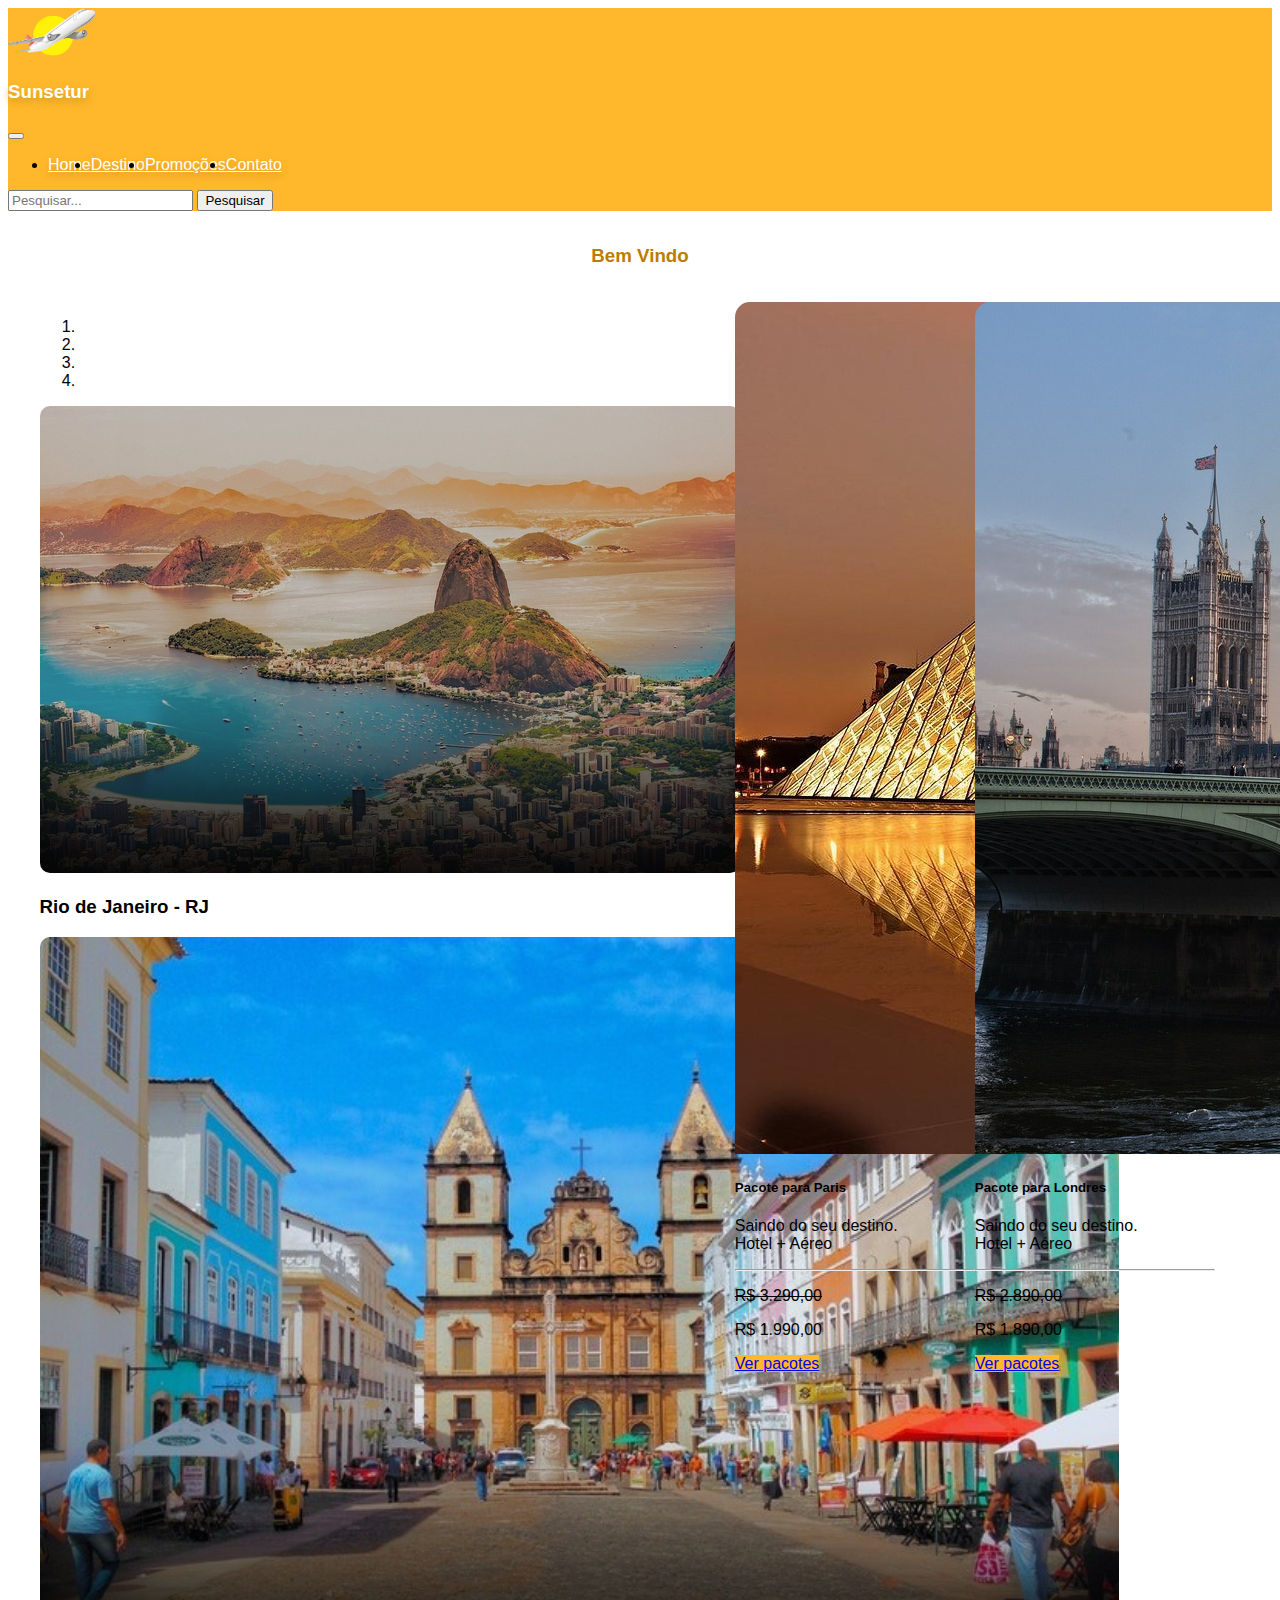
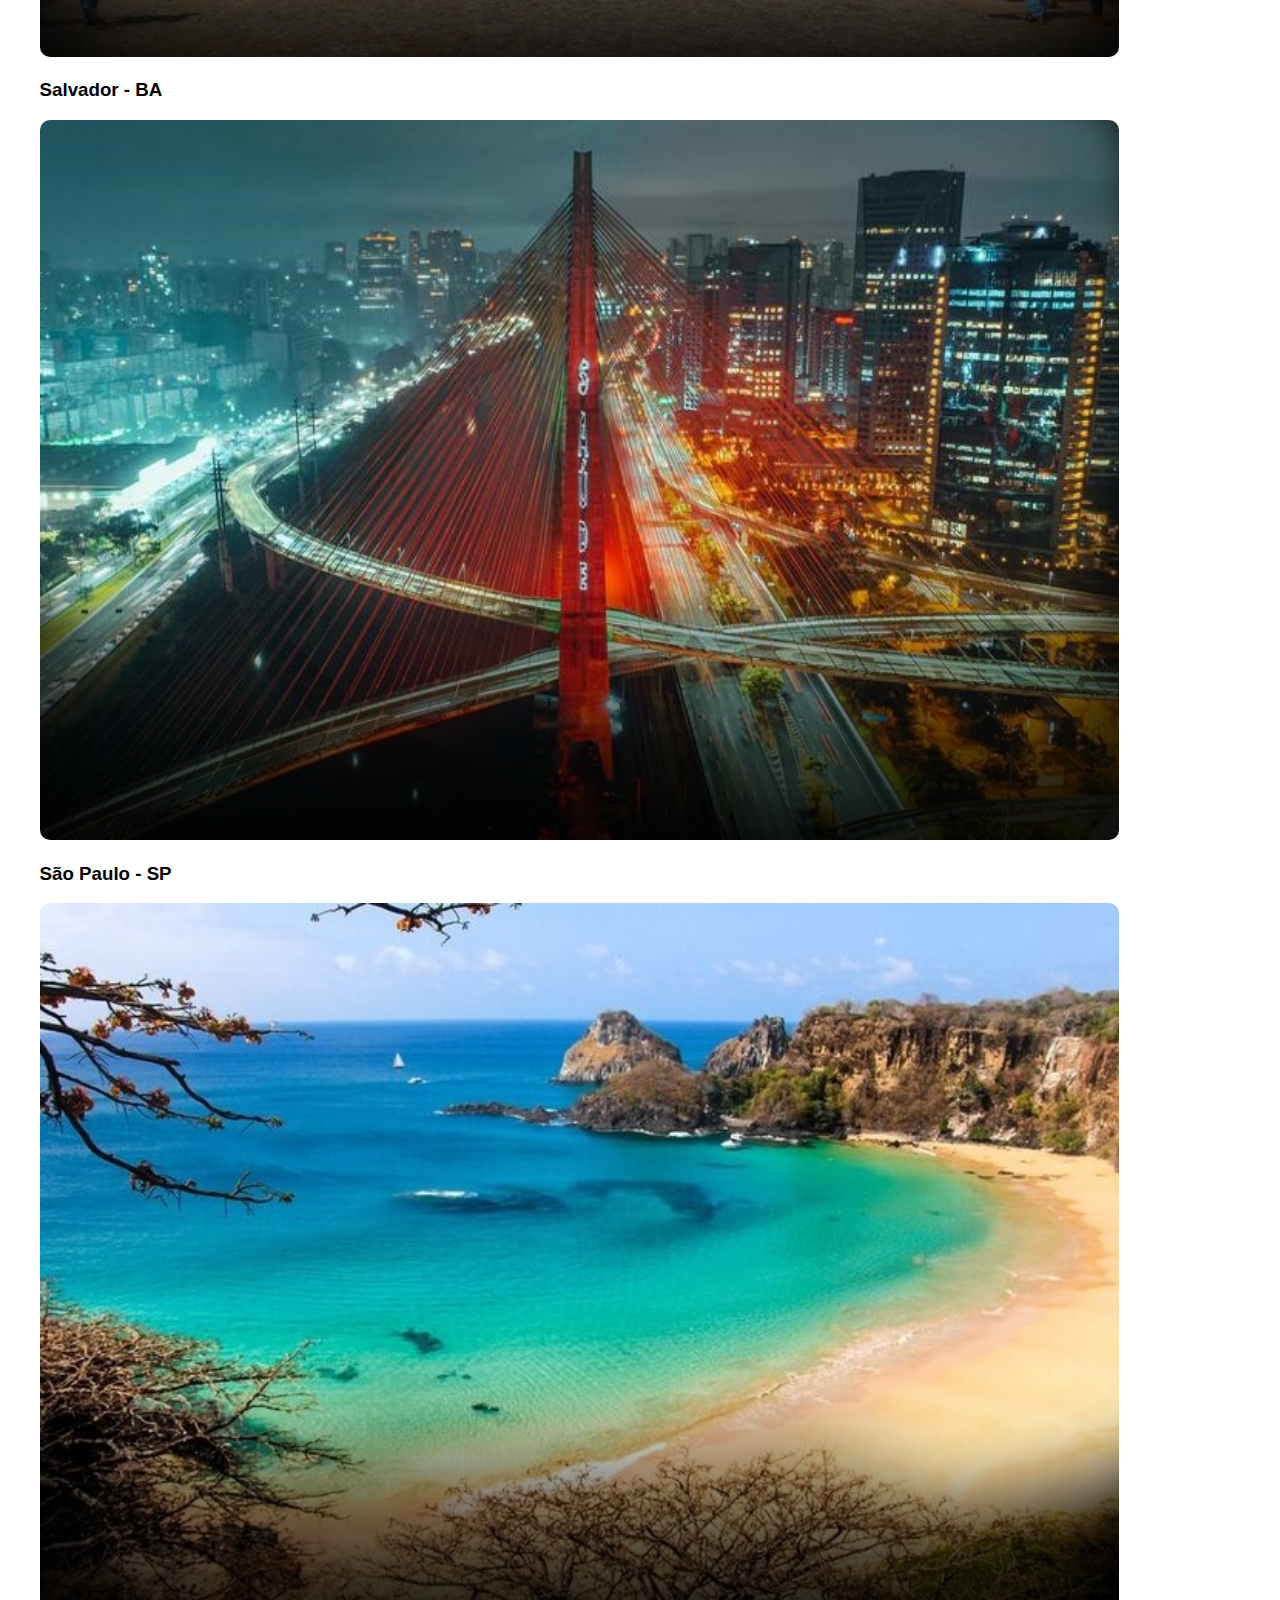
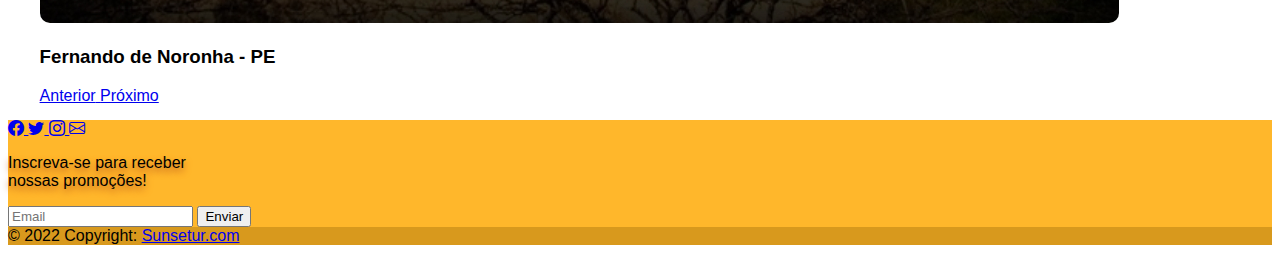
<file: index.html>
<!DOCTYPE html>
<html lang="pt-br">
<head>
    <meta charset="UTF-8">
    <meta http-equiv="X-UA-Compatible" content="IE=edge">
    <meta name="viewport" content="width=device-width, initial-scale=1.0">
    

    <!-- Bootstrap CSS -->
    <link rel="stylesheet" href="https://stackpath.bootstrapcdn.com/bootstrap/4.1.3/css/bootstrap.min.css" integrity="sha384-MCw98/SFnGE8fJT3GXwEOngsV7Zt27NXFoaoApmYm81iuXoPkFOJwJ8ERdknLPMO" crossorigin="anonymous">

    <!-- Icons Bootstrap -->
    <link rel="stylesheet" href="https://cdn.jsdelivr.net/npm/bootstrap-icons@1.8.3/font/bootstrap-icons.css">
    
    <!-- Arquivo Css -->
    <link rel="stylesheet" href="./estilo.css" type="text/css">

    <!-- jQuery primeiro, depois Popper.js, depois Bootstrap JS -->
    <script src="https://code.jquery.com/jquery-3.3.1.slim.min.js" integrity="sha384-q8i/X+965DzO0rT7abK41JStQIAqVgRVzpbzo5smXKp4YfRvH+8abtTE1Pi6jizo" crossorigin="anonymous"></script>
    <script src="https://cdnjs.cloudflare.com/ajax/libs/popper.js/1.14.3/umd/popper.min.js" integrity="sha384-ZMP7rVo3mIykV+2+9J3UJ46jBk0WLaUAdn689aCwoqbBJiSnjAK/l8WvCWPIPm49" crossorigin="anonymous"></script>
    <script src="https://stackpath.bootstrapcdn.com/bootstrap/4.1.3/js/bootstrap.min.js" integrity="sha384-ChfqqxuZUCnJSK3+MXmPNIyE6ZbWh2IMqE241rYiqJxyMiZ6OW/JmZQ5stwEULTy" crossorigin="anonymous"></script>

    <!-- Icon do site -->
    <link rel="icon" type="imagem/png" href="./imagens/icon.png"/>

    <title>Sunsetur - Agencia de Viagens</title>  
</head>

  <body class="container-fluid">

    <!-- Navbar -->
    <nav class="navbar navbar-expand-lg navbar-dark menu">
        <a class="navbar-brand" href="./index.html"><img width="90px" src="./imagens/logo.png" alt="logo da empresa"></a>
        <h3>Sunsetur</h3>
        <button class="navbar-toggler" type="button" data-toggle="collapse" data-target="#navbarNav" aria-controls="navbarNav" aria-expanded="false" aria-label="Alterna navegação">
          <span class="navbar-toggler-icon"></span>
        </button>
        
        <div class="collapse navbar-collapse" id="navbarNav">
          <ul class="navbar-nav mr-auto ml-auto">
            <li class="nav-item active mr-4">
              <a class="nav-link" href="./index.html">Home</a>
            </li>
            <li class="nav-item active mr-4">
              <a class="nav-link" href="./destino.html">Destino</a>
            </li>
            <li class="nav-item active mr-4">
              <a class="nav-link" href="./promocoes.html">Promoções</a>
            </li>
            <li class="nav-item active mr-4">
              <a class="nav-link" href="./contato.html">Contato</a>
            </li>
          </ul> 
          
          <form class="form-inline">
            <input class="form-control mr-sm-2" type="search" placeholder="Pesquisar..." aria-label="Pesquisar">
            <button id="botaoPesquisar" class="btn btn-outline-light my-2 my-sm-0" type="submit">Pesquisar</button>
          </form>
        </div>
    </nav>


    <main>
      <div id="tituloHome">
        <h3> Bem Vindo</h3>
      </div>
        
      <!-- Carrossel de Destinos -->
      <div class="carrosselDestinos">
        <div id="carouselHome" class="carousel slide carousel-fade" data-ride="carousel">
          <ol class="carousel-indicators">
            <li data-target="#carouselHome" data-slide-to="0" class="active"></li>
            <li data-target="#carouselHome" data-slide-to="1"></li>
            <li data-target="#carouselHome" data-slide-to="2"></li>
            <li data-target="#carouselHome" data-slide-to="3"></li>
          </ol>

          <!-- Conteúdo do carrossel -->
          <div class="carousel-iner">
            <div class="carousel-item active">
              <img class="img-fluid shadow d-block mx-auto" src="./imagens/rj.jpg" alt="Rio de Janeiro">
              <div class="carousel-caption d-md-block">
                <h3>Rio de Janeiro - RJ</h3>   
              </div>
            </div>
              
            <div class="carousel-item">
              <img class="img-fluid shadow d-block mx-auto" src="./imagens/salvador.jpg" alt="Salavador">
              <div class="carousel-caption d-md-block">
                <h3>Salvador - BA</h3>   
              </div>
            </div>

            <div class="carousel-item">
              <img class="img-fluid shadow d-block mx-auto" src="./imagens/saopaulo.jpg" alt="São Paulo">
              <div class="carousel-caption d-md-block">
                <h3>São Paulo - SP</h3>   
              </div>
            </div>

            <div class="carousel-item">
              <img class="img-fluid shadow d-block mx-auto" src="./imagens/fernandodenoronha.jpg" alt="Fernando de Noronha">
              <div class="carousel-caption d-md-block">
                <h3>Fernando de Noronha - PE</h3>   
              </div>
            </div>
          </div>

          <a class="carousel-control-prev" href="#carouselHome" role="button" data-slide="prev">
            <span class="carousel-control-prev-icon" aria-hidden="true"></span>
            <span class="sr-only">Anterior</span>
          </a>

          <a class="carousel-control-next" href="#carouselHome" role="button" data-slide="next">
            <span class="carousel-control-next-icon" aria-hidden="true"></span>
            <span class="sr-only">Próximo</span>
          </a>
        </div>

        <!-- Cards de pacotes -->
        <div id="cards">
          <div class="card mr-3 shadow">
            <img class="card-img-top" src="./imagens/paris.jpg" alt="Paris">
            <div class="card-body">
              <h5 class="card-title">Pacote para Paris</h5>
              <p class="card-text">Saindo do seu destino. <br>Hotel + Aéreo </p> <hr> 
              <p class="card-text small"> <s>R$ 3.290,00</s> </p>
              <p class="card-text text-dark font-weight-bold"> R$ 1.990,00 </p>
            </div>           
            <div class="card-body">
              <a href="./promocoes.html" id="botaoCard" class="btn btn-warning text-white" role="button" aria-pressed="true">Ver pacotes</a>
            </div>
          </div>

          <div class="card shadow">
            <img class="card-img-top" src="./imagens/londres.jpg" alt="Londres">
            <div class="card-body">
              <h5 class="card-title">Pacote para Londres</h5>
              <p class="card-text">Saindo do seu destino. <br>Hotel + Aéreo </p> <hr> 
              <p class="card-text small"> <s>R$ 2.890,00</s> </p>
              <p class="card-text text-dark font-weight-bold"> R$ 1.890,00 </p>
            </div>          
            <div class="card-body">
              <a href="./promocoes.html" id="botaoCard" class="btn btn-warning text-white" role="button" aria-pressed="true">Ver pacotes</a>
            </div>
          </div>
        </div>

      </div>
    </main>

        <!-- Rodapé -->
        <footer class= "rodape p-4 pb-0 text-center text-white">

          <section id="informacoesRodape" class="pt-4 pb-4">
            
            <!-- Botões do rodapé -->
            <a class="btn btn-outline-light btn-floating m-1 rounded-circle shadow" href="#!" role="button">
              <i class="bi bi-facebook"></i>
            </a>

            <a class="btn btn-outline-light btn-floating m-1 rounded-circle shadow" href="#!" role="button">
              <i class="bi bi-twitter"></i>
            </a>
      
            <a class="btn btn-outline-light btn-floating m-1 rounded-circle shadow" href="#!" role="button">
              <i class="bi bi-instagram"></i>
            </a>
      
            <a class="btn btn-outline-light btn-floating m-1 rounded-circle shadow" href="#!" role="button">
              <i class="bi bi-envelope"></i>
            </a>
            
            <form class="form-inline float-left">
              <p class="my-sm-0 pl-4 pr-3" style="text-shadow: 0px 4px 7px #c05e1d;">
                Inscreva-se para receber <br> nossas promoções!
              </p>
              <input class="form-control mr-sm-2" type="email" placeholder="Email" aria-label="Enviar">
              <button class="btn btn-outline-light my-2 my-sm-0" type="submit">Enviar</button>
            </form>
          </section>

          
            
          <section class="p-3" style="background-color: #d8991d;">
            © 2022 Copyright:  
            <a class="text-white" href="https://mdbootstrap.com/">Sunsetur.com</a>
          </section>

        </footer>

  </body>
</html>
</file>
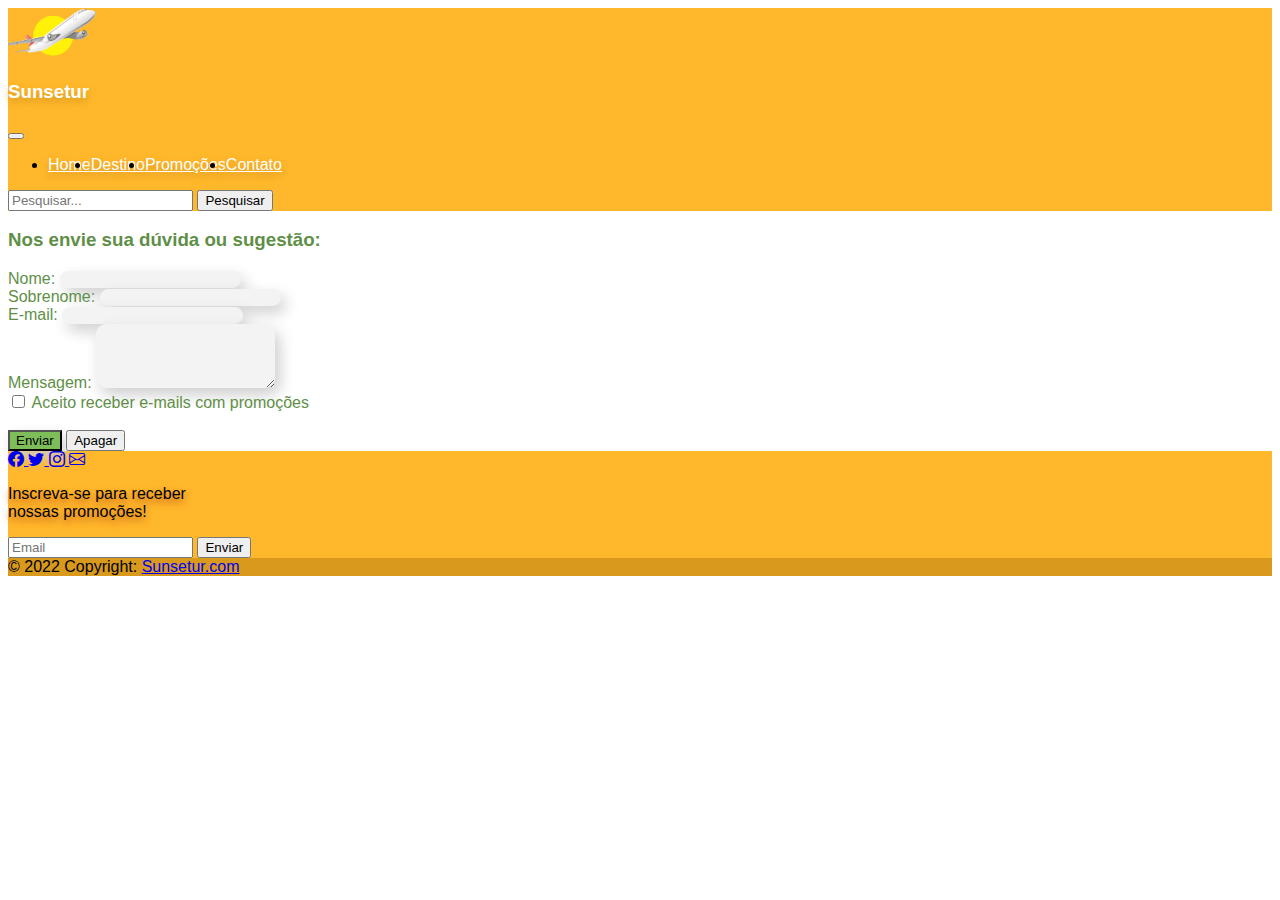
<file: contato.html>
<!DOCTYPE html>
<html lang="pt-br">
<head>
    <meta charset="UTF-8">
    <meta http-equiv="X-UA-Compatible" content="IE=edge">
    <meta name="viewport" content="width=device-width, initial-scale=1.0">
    

    <!-- Bootstrap CSS -->
    <link rel="stylesheet" href="https://stackpath.bootstrapcdn.com/bootstrap/4.1.3/css/bootstrap.min.css" integrity="sha384-MCw98/SFnGE8fJT3GXwEOngsV7Zt27NXFoaoApmYm81iuXoPkFOJwJ8ERdknLPMO" crossorigin="anonymous">

    <!-- Icons Bootstrap -->
    <link rel="stylesheet" href="https://cdn.jsdelivr.net/npm/bootstrap-icons@1.8.3/font/bootstrap-icons.css">
    
    <!-- Arquivo Css -->
    <link rel="stylesheet" href="./estilo.css" type="text/css">

    <!-- jQuery primeiro, depois Popper.js, depois Bootstrap JS -->
    <script src="https://code.jquery.com/jquery-3.3.1.slim.min.js" integrity="sha384-q8i/X+965DzO0rT7abK41JStQIAqVgRVzpbzo5smXKp4YfRvH+8abtTE1Pi6jizo" crossorigin="anonymous"></script>
    <script src="https://cdnjs.cloudflare.com/ajax/libs/popper.js/1.14.3/umd/popper.min.js" integrity="sha384-ZMP7rVo3mIykV+2+9J3UJ46jBk0WLaUAdn689aCwoqbBJiSnjAK/l8WvCWPIPm49" crossorigin="anonymous"></script>
    <script src="https://stackpath.bootstrapcdn.com/bootstrap/4.1.3/js/bootstrap.min.js" integrity="sha384-ChfqqxuZUCnJSK3+MXmPNIyE6ZbWh2IMqE241rYiqJxyMiZ6OW/JmZQ5stwEULTy" crossorigin="anonymous"></script>

    <!-- Icon do site -->
    <link rel="icon" type="imagem/png" href="./imagens/icon.png"/>

    <title>Sunsetur - Agencia de Viagens</title>  
</head>

  <body class="container-fluid">

    <!-- Navbar -->
    <nav class="navbar navbar-expand-lg navbar-dark menu">
        <a class="navbar-brand" href="#"><img width="90px" src="./imagens/logo.png" alt="logo da empresa"></a>
        <h3>Sunsetur</h3>
        <button class="navbar-toggler" type="button" data-toggle="collapse" data-target="#navbarNav" aria-controls="navbarNav" aria-expanded="false" aria-label="Alterna navegação">
          <span class="navbar-toggler-icon"></span>
        </button>
        
        <div class="collapse navbar-collapse" id="navbarNav">
            <ul class="navbar-nav mr-auto ml-auto">
              <li class="nav-item active mr-4">
                <a class="nav-link" href="./index.html">Home</a>
              </li>
              <li class="nav-item active mr-4">
                <a class="nav-link" href="./destino.html">Destino</a>
              </li>
              <li class="nav-item active mr-4">
                <a class="nav-link" href="./promocoes.html">Promoções</a>
              </li>
              <li class="nav-item active mr-4">
                <a class="nav-link" href="./contato.html">Contato</a>
              </li>
            </ul>  
          
            <form class="form-inline">
              <input class="form-control mr-sm-2" type="search" placeholder="Pesquisar..." aria-label="Pesquisar">
              <button id="botaoPesquisar" class="btn btn-outline-light my-2 my-sm-0" type="submit">Pesquisar</button>
            </form>
        </div>
    </nav>

    <main>

      
        
      

      <!-- Formulário de contato -->
      <form class="container col-10 mt-4">
        <div>
          <h3 class="pb-4" id="tituloContato">Nos envie sua dúvida ou sugestão:</h3>
        </div>

        <div>
          <div class="form-row">
            <div class="form-group col-md-6">
              <label for="nome">Nome:</label>
              <input class="formulario form-control" type="text" name="nome" id="nome">
            </div>
            <div class="form-group col-md-6">
              <label for="sobrenome">Sobrenome:</label>
              <input class="formulario form-control border-warning" type="text" name="sobrenome" id="sobrenome">
            </div>
          </div>
          <label for="email">E-mail:</label>
          <input class="formulario form-control border-warning" type="email" name="email" id="email"> <br>
        </div>

        <div>
          <label for="mensagem">Mensagem:</label>
          <textarea class="formulario form-control border-warning" id="mensagem" rows="4"></textarea> <br>
        </div>
        
        <div>
          <input type="checkbox" name="contatoPromocoes" id="contatoPromocoes" value="promocao">
          <label for="contatoPromocoes" class="text-secondary">Aceito receber e-mails com promoções</label> 
        </div> <br>

        <div>
          <input id="botaoEnviarFormulario" type="submit" value="Enviar" class="btn btn-block text-white">
          <input type="reset" value="Apagar" class="btn btn-outline-warning btn-block">
        </div>
      </form>     
    </main>


      <!-- Rodapé -->
      <footer class= "rodape mt-5 text-center text-white">

        <section id="informacoesRodape" class="pt-4 pb-4">
          
      <!-- Botões do rodapé -->
          <a class="btn btn-outline-light btn-floating m-1 rounded-circle shadow" href="#!" role="button">
            <i class="bi bi-facebook"></i>
          </a>

          <a class="btn btn-outline-light btn-floating m-1 rounded-circle shadow" href="#!" role="button">
            <i class="bi bi-twitter"></i>
          </a>

          <a class="btn btn-outline-light btn-floating m-1 rounded-circle shadow" href="#!" role="button">
            <i class="bi bi-instagram"></i>
          </a>

          <a class="btn btn-outline-light btn-floating m-1 rounded-circle shadow" href="#!" role="button">
            <i class="bi bi-envelope"></i>
          </a> 
          
          <form class="form-inline float-left">
            <p class="my-sm-0 pl-4 pr-3" style="text-shadow: 0px 4px 7px #c05e1d;">
              Inscreva-se para receber <br> nossas promoções!
            </p>
            <input class="form-control mr-sm-2" type="email" placeholder="Email" aria-label="Enviar">
            <button class="btn btn-outline-light my-2 my-sm-0" type="submit">Enviar</button>
          </form>     
        </section>
          
        <section class="p-3" style="background-color: #d8991d;">
            © 2022 Copyright:
            <a class="text-white" href="https://mdbootstrap.com/">Sunsetur.com</a>
        </section>
      </footer>

  </body>
</html>
</file>
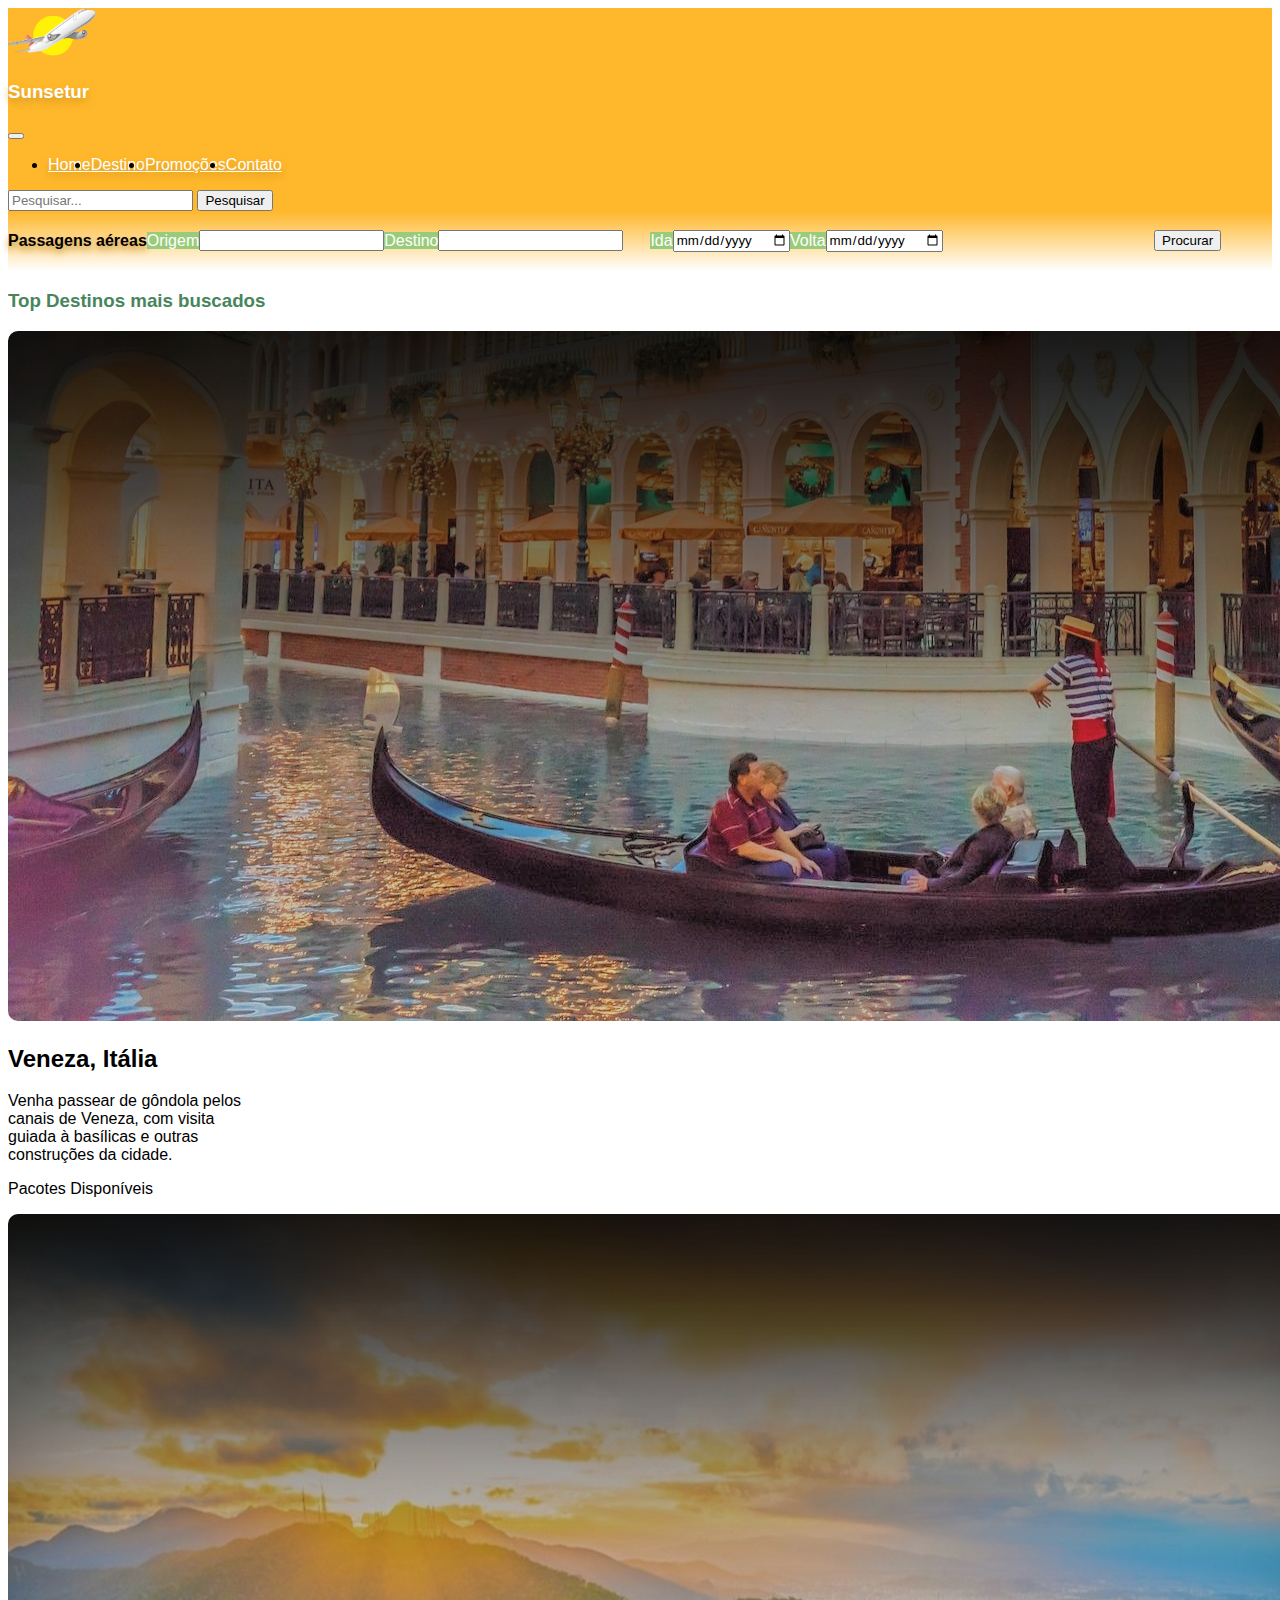
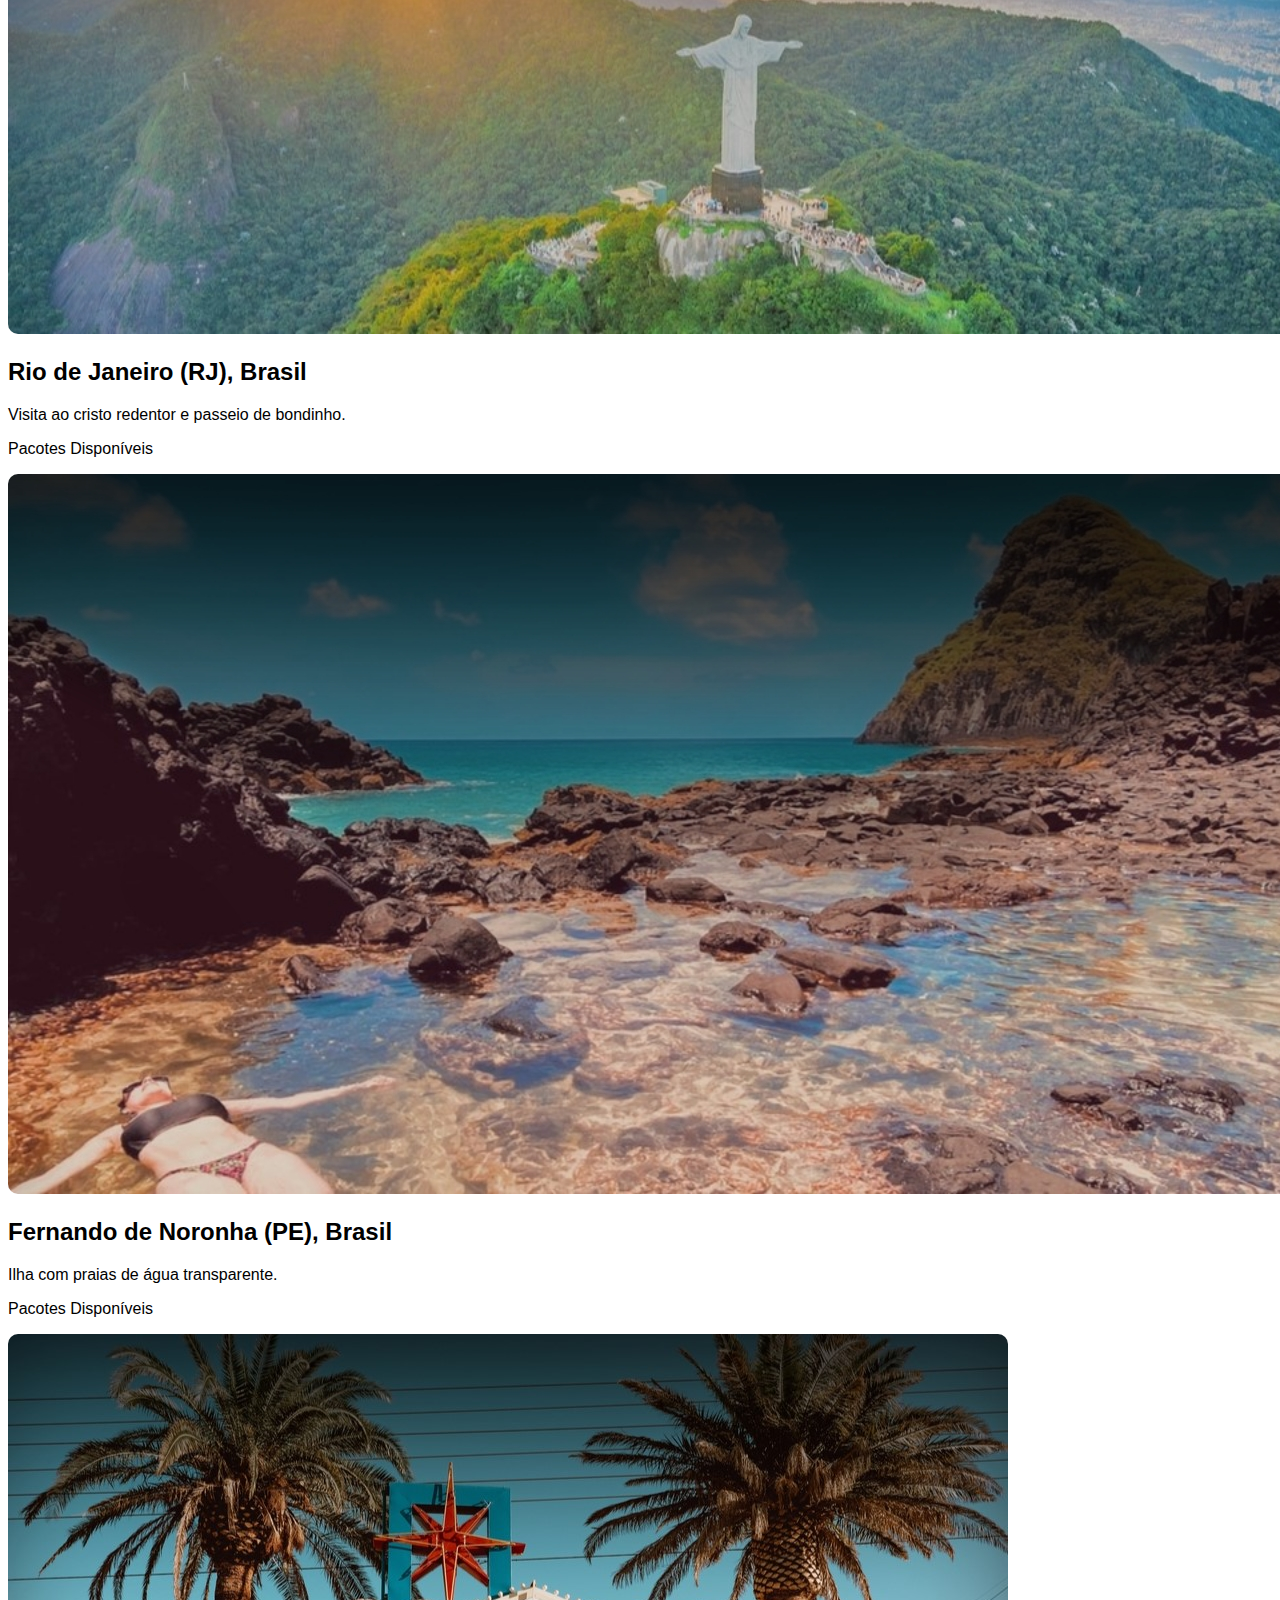
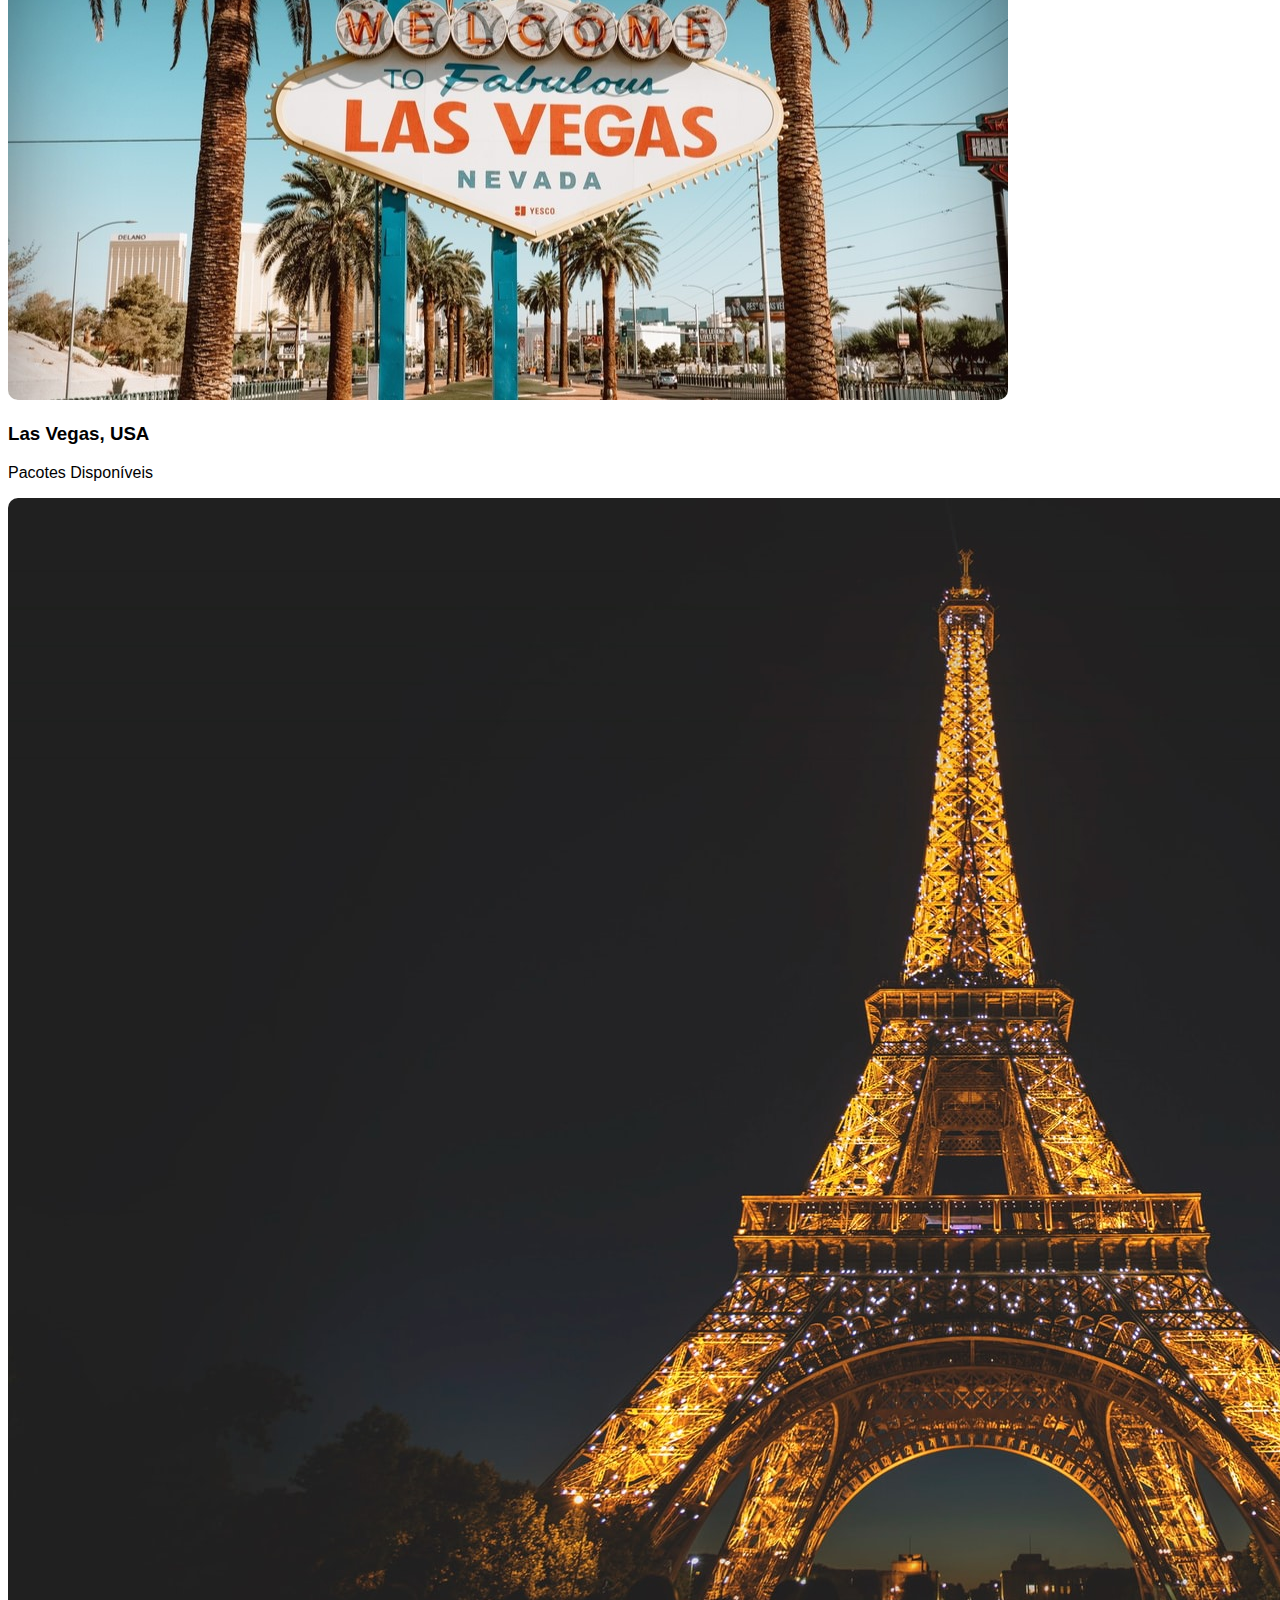
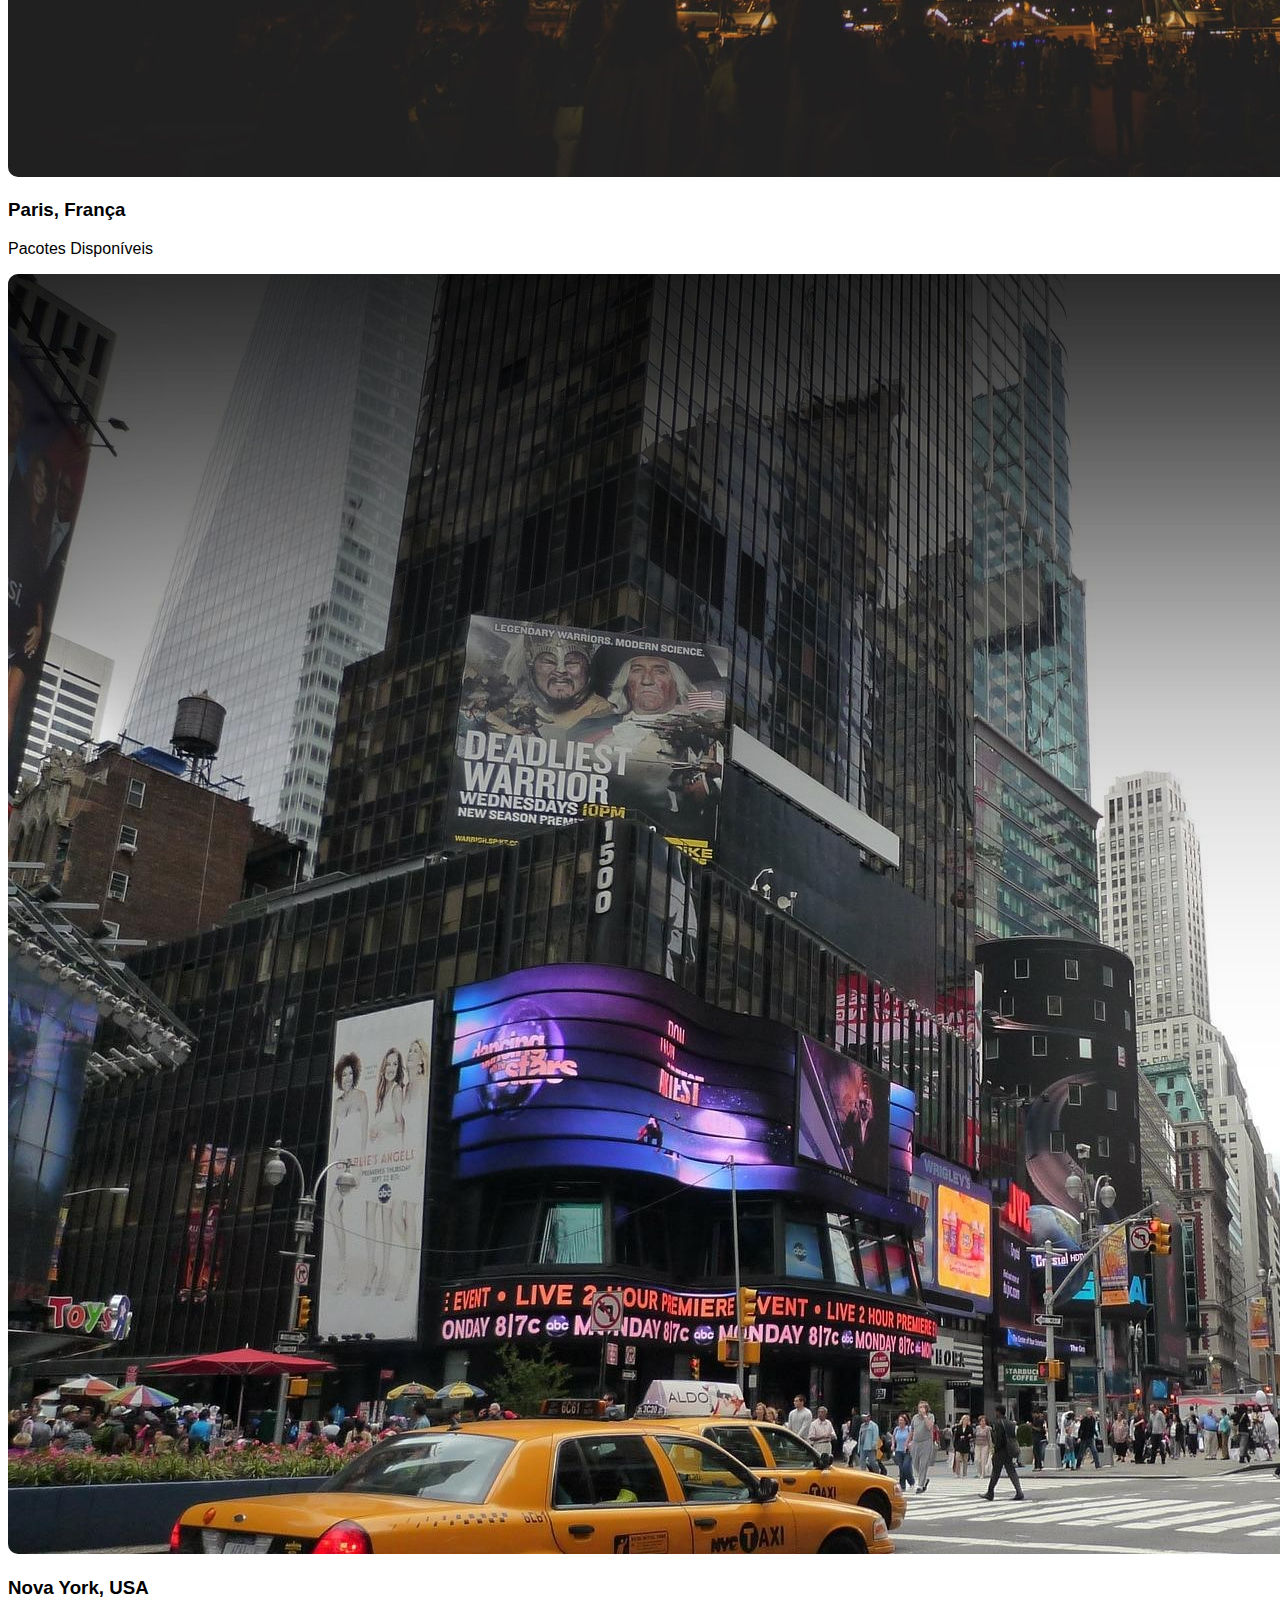
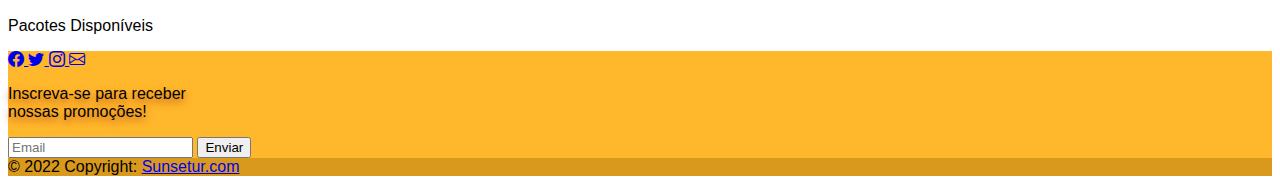
<file: destino.html>
<!DOCTYPE html>
<html lang="pt-br">
<head>
    <meta charset="UTF-8">
    <meta http-equiv="X-UA-Compatible" content="IE=edge">
    <meta name="viewport" content="width=device-width, initial-scale=1.0">
    
    <!-- Bootstrap CSS -->
    <link rel="stylesheet" href="https://stackpath.bootstrapcdn.com/bootstrap/4.1.3/css/bootstrap.min.css" integrity="sha384-MCw98/SFnGE8fJT3GXwEOngsV7Zt27NXFoaoApmYm81iuXoPkFOJwJ8ERdknLPMO" crossorigin="anonymous">

    <!-- Icons Bootstrap -->
    <link rel="stylesheet" href="https://cdn.jsdelivr.net/npm/bootstrap-icons@1.8.3/font/bootstrap-icons.css">
    
    <!-- Arquivo Css -->
    <link rel="stylesheet" href="./estilo.css" type="text/css">

    <!-- jQuery primeiro, depois Popper.js, depois Bootstrap JS -->
    <script src="https://code.jquery.com/jquery-3.3.1.slim.min.js" integrity="sha384-q8i/X+965DzO0rT7abK41JStQIAqVgRVzpbzo5smXKp4YfRvH+8abtTE1Pi6jizo" crossorigin="anonymous"></script>
    <script src="https://cdnjs.cloudflare.com/ajax/libs/popper.js/1.14.3/umd/popper.min.js" integrity="sha384-ZMP7rVo3mIykV+2+9J3UJ46jBk0WLaUAdn689aCwoqbBJiSnjAK/l8WvCWPIPm49" crossorigin="anonymous"></script>
    <script src="https://stackpath.bootstrapcdn.com/bootstrap/4.1.3/js/bootstrap.min.js" integrity="sha384-ChfqqxuZUCnJSK3+MXmPNIyE6ZbWh2IMqE241rYiqJxyMiZ6OW/JmZQ5stwEULTy" crossorigin="anonymous"></script>

    <!-- Icon do site -->
    <link rel="icon" type="imagem/png" href="./imagens/icon.png"/>

    <title>Sunsetur - Agencia de Viagens</title>  
</head>

<body class="container-fluid">

    <!-- Navbar -->
    <nav class="navbar navbar-expand-lg navbar-dark menu">
        <a class="navbar-brand" href="./index.html"><img width="90px" src="./imagens/logo.png" alt="logo da empresa"></a>
        <h3>Sunsetur</h3>
        <button class="navbar-toggler" type="button" data-toggle="collapse" data-target="#navbarNav" aria-controls="navbarNav" aria-expanded="false" aria-label="Alterna navegação">
          <span class="navbar-toggler-icon"></span>
        </button>
        
        <div class="collapse navbar-collapse" id="navbarNav">
            <ul class="navbar-nav mr-auto ml-auto">
              <li class="nav-item active mr-4">
                <a class="nav-link" href="./index.html">Home</a>
              </li>
              <li class="nav-item active mr-4">
                <a class="nav-link" href="./destino.html">Destino</a>
              </li>
              <li class="nav-item active mr-4">
                <a class="nav-link" href="./promocoes.html">Promoções</a>
              </li>
              <li class="nav-item active mr-4">
                <a class="nav-link" href="./contato.html">Contato</a>
              </li>
            </ul>  
          
            <form class="form-inline">
              <input class="form-control mr-sm-2" type="search" placeholder="Pesquisar..." aria-label="Pesquisar">
              <button id="botaoPesquisar" class="btn btn-outline-light my-2 my-sm-0" type="submit">Pesquisar</button>
            </form>
        </div>
    </nav>


    <main>
      <!-- Formulário de Destino -->
        <div class="formDestino">
            <h4 class="p-4 text-white" style="text-shadow: 0px 4px 7px rgb(197, 146, 43);">Passagens aéreas</h4>

            <div class="input-group m-3-3 pr-3">
              <div class="input-group flex-row float-left" id="origemDestino">
                <div class="input-group-prepend">
                    <span class="input-group-text">Origem</span>
                </div>
                <input class="form-control" type="text">
    
                <div class="input-group-prepend">
                  <span class="input-group-text">Destino</span>
                </div>
                <input class="form-control" type="text">
              </div>


              <div class="input-group flex-row">
                <div class="input-group-prepend">
                  <span class="input-group-text">Ida</span>
                </div>
                <input class="form-control" type="date">
    
                <div class="input-group-prepend">
                  <span class="input-group-text">Volta</span>
                </div>
                <input class="form-control input-group-prepend" type="date">
              </div>
              <button class="btn btn-light my-2 my-sm-0 ml-3" type="submit">Procurar</button>  
            </div> 

        </div>

    
        <!-- Ranking de Destinos -->
        <div class="topDestinos col-12">
          <div>
            <h3 class="tituloDestino text-center m-4">Top Destinos mais buscados</h3>
          </div>

          <div class="cardsDestinos flex-row justify-content-between row m-3">
            <div class="card w-100 mb-3 text-white shadow">
              <img class="card-img img-fluid" src="./imagens/veneza3.jpg" alt="Imagem do card">
              <div class="card-img-overlay">
                <h2 class="card-title">Veneza, Itália</h2>
                <p class="card-text">Venha passear de gôndola pelos canais de Veneza, com visita guiada à basílicas e outras construções da cidade.</p>
                <p class="card-text">Pacotes Disponíveis</p>
              </div>
            </div>

            <div class="card text-white mb-3 shadow" style="width: 49%;">
              <img class="card-img img-fluid" src="./imagens/rio.jpg" alt="Imagem do card">
              <div class="card-img-overlay">
                <h2 class="card-title">Rio de Janeiro (RJ), Brasil</h2>
                <p class="card-text">Visita ao cristo redentor e passeio de bondinho.</p>
                <p class="card-text">Pacotes Disponíveis</p>
              </div>
            </div>

            <div class="card text-white mb-3 shadow" style="width: 49%;">
              <img class="card-img img-fluid" src="./imagens/noronha.jpg" alt="Imagem do card">
              <div class="card-img-overlay">
                <h2 class="card-title">Fernando de Noronha (PE), Brasil</h2>
                <p class="card-text">Ilha com praias de água transparente.</p>
                <p class="card-text">Pacotes Disponíveis</p>
              </div>
            </div>

            <div class="card text-white shadow" style="width: 32%;">
              <img class="card-img img-fluid" src="./imagens/vegas.jpg" alt="Imagem do card">
              <div class="card-img-overlay">
                <h3 class="card-title">Las Vegas, USA</h3>
                <p class="card-text">Pacotes Disponíveis</p>
              </div>
            </div>

            <div class="card text-white shadow" style="width: 32%;">
              <img class="card-img img-fluid" src="./imagens/paristorre.jpg" alt="Imagem do card">
              <div class="card-img-overlay">
                <h3 class="card-title">Paris, França</h3>
                <p class="card-text">Pacotes Disponíveis</p>
              </div>
            </div>

            <div class="card text-white shadow" style="width: 32%;">
              <img class="card-img img-fluid" src="./imagens/ny.jpg" alt="Imagem do card">
              <div class="card-img-overlay">
                <h3 class="card-title">Nova York, USA</h3>
                <p class="card-text">Pacotes Disponíveis</p>
              </div>
            </div>
          </div>   
        </div>


        <!-- Rodapé -->
        <footer class= "rodape p-4 pb-0 text-center text-white">
  
            <section id="informacoesRodape" class="pt-4 pb-4">    

              <!-- Botões do rodapé -->
              <a class="btn btn-outline-light btn-floating m-1 rounded-circle shadow" href="#!" role="button">
                <i class="bi bi-facebook"></i>
              </a>
      
              <a class="btn btn-outline-light btn-floating m-1 rounded-circle shadow" href="#!" role="button">
                <i class="bi bi-twitter"></i>
              </a>
        
              <a class="btn btn-outline-light btn-floating m-1 rounded-circle shadow" href="#!" role="button">
                <i class="bi bi-instagram"></i>
              </a>
        
              <a class="btn btn-outline-light btn-floating m-1 rounded-circle shadow" href="#!" role="button">
                <i class="bi bi-envelope"></i>
              </a>
              
              <form class="form-inline float-left">
                <p class="my-sm-0 pl-4 pr-3" style="text-shadow: 0px 4px 7px #c05e1d;">
                  Inscreva-se para receber <br> nossas promoções!</p>
                <input class="form-control mr-sm-2" type="email" placeholder="Email" aria-label="Enviar">
                <button class="btn btn-outline-light my-2 my-sm-0" type="submit">Enviar</button>
              </form>
            </section>
         
            <section class="p-3" style="background-color: #d8991d;">
                © 2022 Copyright:
                <a class="text-white" href="https://mdbootstrap.com/">Sunsetur.com</a>
            </section>
        </footer>
       
    </main>
  </body>
</html>
</file>
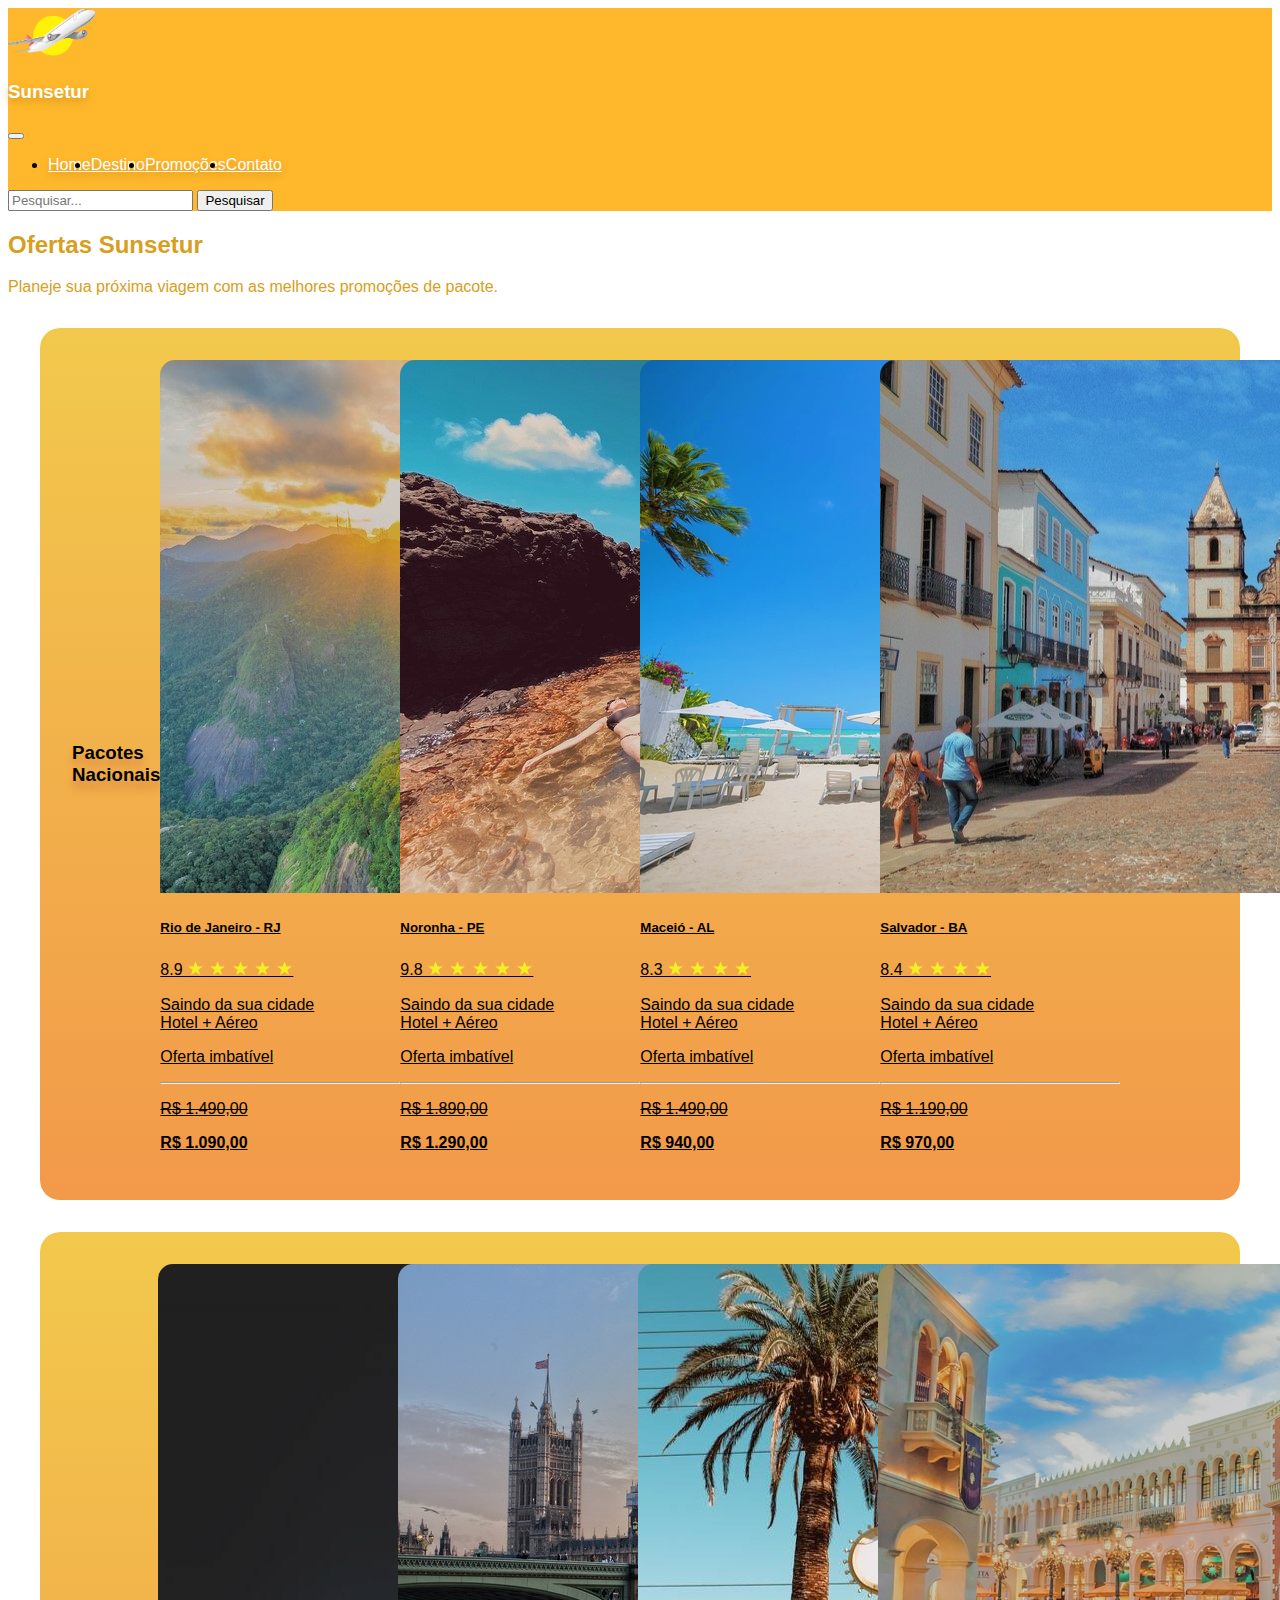
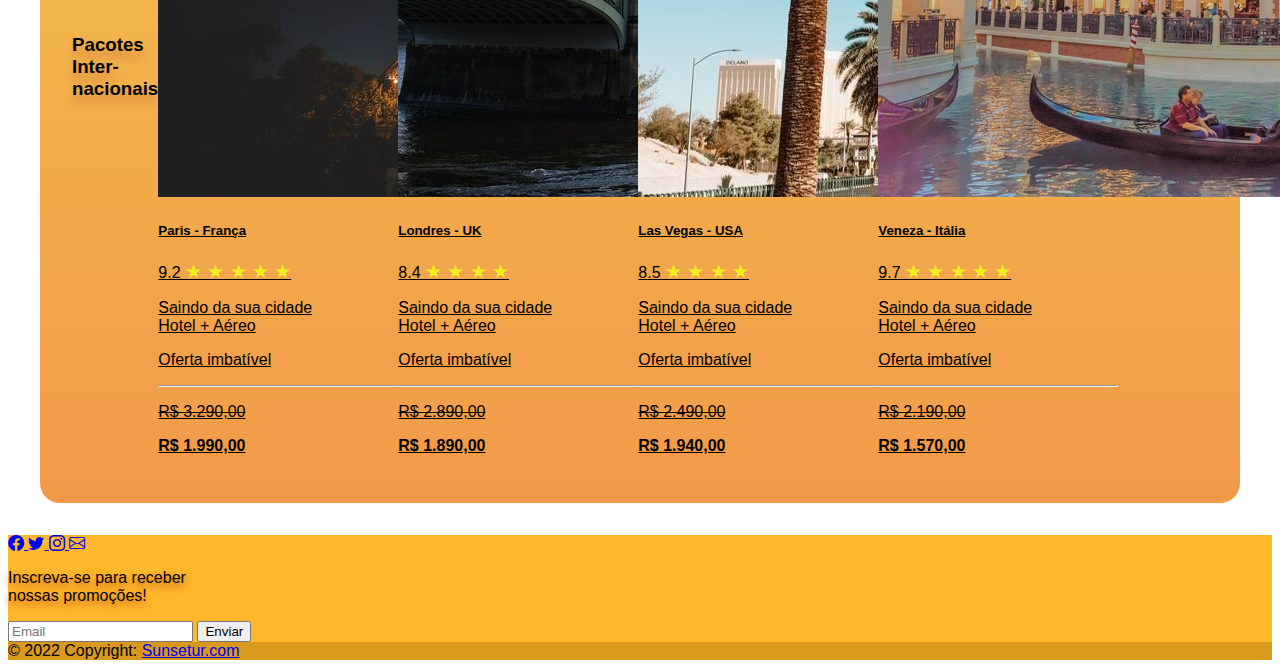
<file: promocoes.html>
<!DOCTYPE html>
<html lang="pt-br">
<head>
    <meta charset="UTF-8">
    <meta http-equiv="X-UA-Compatible" content="IE=edge">
    <meta name="viewport" content="width=device-width, initial-scale=1.0">
    

    <!-- Bootstrap CSS -->
    <link rel="stylesheet" href="https://stackpath.bootstrapcdn.com/bootstrap/4.1.3/css/bootstrap.min.css" integrity="sha384-MCw98/SFnGE8fJT3GXwEOngsV7Zt27NXFoaoApmYm81iuXoPkFOJwJ8ERdknLPMO" crossorigin="anonymous">

    <!-- Icons Bootstrap -->
    <link rel="stylesheet" href="https://cdn.jsdelivr.net/npm/bootstrap-icons@1.8.3/font/bootstrap-icons.css">
    
    <!-- Arquivo Css -->
    <link rel="stylesheet" href="./estilo.css" type="text/css">

    <!-- jQuery primeiro, depois Popper.js, depois Bootstrap JS -->
    <script src="https://code.jquery.com/jquery-3.3.1.slim.min.js" integrity="sha384-q8i/X+965DzO0rT7abK41JStQIAqVgRVzpbzo5smXKp4YfRvH+8abtTE1Pi6jizo" crossorigin="anonymous"></script>
    <script src="https://cdnjs.cloudflare.com/ajax/libs/popper.js/1.14.3/umd/popper.min.js" integrity="sha384-ZMP7rVo3mIykV+2+9J3UJ46jBk0WLaUAdn689aCwoqbBJiSnjAK/l8WvCWPIPm49" crossorigin="anonymous"></script>
    <script src="https://stackpath.bootstrapcdn.com/bootstrap/4.1.3/js/bootstrap.min.js" integrity="sha384-ChfqqxuZUCnJSK3+MXmPNIyE6ZbWh2IMqE241rYiqJxyMiZ6OW/JmZQ5stwEULTy" crossorigin="anonymous"></script>

    <!-- Icon do site -->
    <link rel="icon" type="imagem/png" href="./imagens/icon.png"/>

    <title>Sunsetur - Agencia de Viagens</title>  
</head>

  <body class="container-fluid">

    <!-- Navbar -->
    <nav class="navbar navbar-expand-lg navbar-dark menu">
        <a class="navbar-brand" href="#"><img width="90px" src="./imagens/logo.png" alt="logo da empresa"></a>
        <h3>Sunsetur</h3>
        <button class="navbar-toggler" type="button" data-toggle="collapse" data-target="#navbarNav" aria-controls="navbarNav" aria-expanded="false" aria-label="Alterna navegação">
          <span class="navbar-toggler-icon"></span>
        </button>
        
        <div class="collapse navbar-collapse" id="navbarNav">
            <ul class="navbar-nav mr-auto ml-auto">
              <li class="nav-item active mr-4">
                <a class="nav-link" href="./index.html">Home</a>
              </li>
              <li class="nav-item active mr-4">
                <a class="nav-link" href="./destino.html">Destino</a>
              </li>
              <li class="nav-item active mr-4">
                <a class="nav-link" href="./promocoes.html">Promoções</a>
              </li>
              <li class="nav-item active mr-4">
                <a class="nav-link" href="./contato.html">Contato</a>
              </li>
            </ul>  
          
            <form class="form-inline">
              <input class="form-control mr-sm-2" type="search" placeholder="Pesquisar..." aria-label="Pesquisar">
              <button id="botaoPesquisar" class="btn btn-outline-light my-2 my-sm-0" type="submit">Pesquisar</button>
            </form>
        </div>
    </nav>


    <main>

      <!-- Cards Pacotes de Promoção -->
      <div class="tituloPromocoes text-center pt-4">
        <h2> Ofertas Sunsetur </h2>
        <p>Planeje sua próxima viagem com as melhores promoções de pacote. </p>
      </div>

      <div class="card-deck">
        <h3 class="tituloPromocoesCard text-white">Pacotes <br> Nacionais</h3>
        <div class="card shadow-sm"> <a class="cardLink" href="#">
          <img class="card-img-top" src="./imagens/rioCard.jpg" alt="Imagem de capa do card">
          <div class="card-body">
            <h5 class="card-title">Rio de Janeiro - RJ</h5>
            <p class="card-text text-lg-left">8.9 <span class="estrelasCard"> &#9733; &#9733; &#9733; &#9733; &#9733; </span></p>
            <p class="card-text">Saindo da sua cidade <br> Hotel + Aéreo</p>
            <p class="card-text small">Oferta imbatível</p> <hr>
            <p class="card-text small"> <s> R$ 1.490,00 </s></p>
            <p class="card-text"> <strong> R$ 1.090,00 </strong></p>
          </div>
        </div></a>

        <div class="card shadow-sm"> <a class="cardLink" href="#">
          <img class="card-img-top" src="./imagens/noronhaCard.jpg" alt="Imagem de capa do card">
          <div class="card-body">
            <h5 class="card-title">Noronha - PE</h5>
            <p class="card-text text-lg-left">9.8 <span class="estrelasCard"> &#9733; &#9733; &#9733; &#9733; &#9733; </span></p>
            <p class="card-text">Saindo da sua cidade <br> Hotel + Aéreo</p>
            <p class="card-text small">Oferta imbatível</p> <hr>
            <p class="card-text small"> <s> R$ 1.890,00 </s></p>
            <p class="card-text"> <strong> R$ 1.290,00 </strong></p>
          </div>
        </div></a>

        <div class="card shadow-sm"> <a class="cardLink" href="#">
          <img class="card-img-top" src="./imagens/maceioCard.jpg" alt="Imagem de capa do card">
          <div class="card-body">
            <h5 class="card-title">Maceió - AL</h5>
            <p class="card-text text-lg-left">8.3 <span class="estrelasCard"> &#9733; &#9733; &#9733; &#9733;</span></p>
            <p class="card-text">Saindo da sua cidade <br> Hotel + Aéreo</p>
            <p class="card-text small">Oferta imbatível</p> <hr>
            <p class="card-text small"> <s> R$ 1.490,00 </s></p>
            <p class="card-text"> <strong> R$ 940,00 </strong></p>
          </div>
        </div></a>

        <div class="card shadow-sm"> <a class="cardLink" href="#">
          <img class="card-img-top" src="./imagens/salvadorCard.jpg" alt="Imagem de capa do card">
          <div class="card-body">
            <h5 class="card-title">Salvador - BA</h5>
            <p class="card-text text-lg-left">8.4 <span class="estrelasCard"> &#9733; &#9733; &#9733; &#9733;</span></p>
            <p class="card-text">Saindo da sua cidade <br> Hotel + Aéreo</p>
            <p class="card-text small">Oferta imbatível</p> <hr>
            <p class="card-text small"> <s> R$ 1.190,00 </s></p>
            <p class="card-text"> <strong> R$ 970,00 </strong></p>
          </div>
        </div></a>
      </div>



      <div class="card-deck">
        <h3 class="tituloPromocoesCard text-white">Pacotes <br> Inter-<br> nacionais</h3>
        <div class="card shadow-sm"> <a class="cardLink" href="#">
          <img class="card-img-top" src="./imagens/paristorreCard.jpg" alt="Imagem de capa do card">
          <div class="card-body">
            <h5 class="card-title">Paris - França</h5>
            <p class="card-text text-lg-left">9.2 <span class="estrelasCard"> &#9733; &#9733; &#9733; &#9733; &#9733; </span></p>
            <p class="card-text">Saindo da sua cidade <br> Hotel + Aéreo</p>
            <p class="card-text small">Oferta imbatível</p> <hr>
            <p class="card-text small"> <s> R$ 3.290,00 </s></p>
            <p class="card-text"> <strong> R$ 1.990,00 </strong></p>
          </div>
        </div></a>

        <div class="card shadow-sm"> <a class="cardLink" href="#">
          <img class="card-img-top" src="./imagens/londresCard.jpg" alt="Imagem de capa do card">
          <div class="card-body">
            <h5 class="card-title">Londres - UK</h5>
            <p class="card-text text-lg-left">8.4 <span class="estrelasCard"> &#9733; &#9733; &#9733; &#9733; </span></p>
            <p class="card-text">Saindo da sua cidade <br> Hotel + Aéreo</p>
            <p class="card-text small">Oferta imbatível</p> <hr>
            <p class="card-text small"> <s> R$ 2.890,00 </s></p>
            <p class="card-text"> <strong> R$ 1.890,00 </strong></p>
          </div>
        </div></a>

        <div class="card shadow-sm"> <a class="cardLink" href="#">
          <img class="card-img-top" src="./imagens/vegasCard.jpg" alt="Imagem de capa do card">
          <div class="card-body">
            <h5 class="card-title">Las Vegas - USA</h5>
            <p class="card-text text-lg-left">8.5 <span class="estrelasCard"> &#9733; &#9733; &#9733; &#9733;</span></p>
            <p class="card-text">Saindo da sua cidade <br> Hotel + Aéreo</p>
            <p class="card-text small">Oferta imbatível</p> <hr>
            <p class="card-text small"> <s> R$ 2.490,00 </s></p>
            <p class="card-text"> <strong> R$ 1.940,00 </strong></p>
          </div>
        </div></a>

        <div class="card shadow-sm"> <a class="cardLink" href="#">
          <img class="card-img-top" src="./imagens/venezaCard.jpg" alt="Imagem de capa do card">
          <div class="card-body">
            <h5 class="card-title">Veneza - Itália</h5>
            <p class="card-text text-lg-left">9.7 <span class="estrelasCard"> &#9733; &#9733; &#9733; &#9733; &#9733; </span></p>
            <p class="card-text">Saindo da sua cidade <br> Hotel + Aéreo</p>
            <p class="card-text small">Oferta imbatível</p> <hr>
            <p class="card-text small"> <s> R$ 2.190,00 </s></p>
            <p class="card-text"> <strong> R$ 1.570,00 </strong></p>
          </div>
        </div></a>
      </div>
    </main>


      <!-- Rodapé -->
      <footer class= "rodape p-4 pb-0 text-center text-white">

          <section id="informacoesRodape" class="pt-4 pb-4">

            <!-- Botões do rodapé -->
            <a class="btn btn-outline-light btn-floating m-1 rounded-circle shadow" href="#!" role="button">
              <i class="bi bi-facebook"></i>
            </a>
    
            <a class="btn btn-outline-light btn-floating m-1 rounded-circle shadow" href="#!" role="button">
              <i class="bi bi-twitter"></i>
            </a>
      
            <a class="btn btn-outline-light btn-floating m-1 rounded-circle shadow" href="#!" role="button">
              <i class="bi bi-instagram"></i>
            </a>

            <a class="btn btn-outline-light btn-floating m-1 rounded-circle shadow" href="#!" role="button">
              <i class="bi bi-envelope"></i>
            </a>
            
            <form class="form-inline float-left">
              <p class="my-sm-0 pl-4 pr-3" style="text-shadow: 0px 4px 7px #c05e1d;">
                Inscreva-se para receber <br> nossas promoções!
              </p>
              <input class="form-control mr-sm-2" type="email" placeholder="Email" aria-label="Enviar">
              <button class="btn btn-outline-light my-2 my-sm-0" type="submit">Enviar</button>
            </form>
          </section>
         
          <section class="p-3" style="background-color: #d8991d;">
              © 2022 Copyright:
              <a class="text-white" href="https://mdbootstrap.com/">Sunsetur.com</a>
          </section>
      </footer>
   
  </body>
</html>
</file>
<file: estilo.css>
/* ----- FORMATAÇÃO GERAL ----- */

*{
    font-family: 'Lucida Sans Regular', sans-serif, arial;
}

.navbar, #informacoesRodape, #botaoCard {
    background-color: #FFB72B;
}

.nav-link {
    color: white;
    display: flex;
    text-shadow: 0px 4px 7px #d19722;
}

.nav-link:hover {
    color: white;
    font-weight: bolder;
    transition: 0.3s;
}

.navbar-nav {
    display: flex;
    flex-direction: row;
}

nav h3 {
    color: white;
    text-shadow: 0px 4px 7px #d19722;
}

.card-img-top {
    border-radius: 15px 15px 0px 0px;
}

.img-fluid {
    border-radius: 10px;
}



/* ----- FORMATAÇÃO DA PÁGINA HOME ----- */

#tituloHome {
    display: flex;
    justify-content: center;
    margin: 1rem 0rem;
    color: rgb(189, 123, 0);
}

.carrosselDestinos{
    margin: 15px 0px;
    display: flex;
    flex-direction: row;
    justify-content:space-around;
}

#carouselHome{
    width: 50%;
}

#cards {
    width: 40%;
    display: flex;
    flex-direction: row;
} 

.card {
    width: 15rem;
    border-radius: 15px;
}

#botaoCard:hover {
    background-color: #e0a225;
}


/* ---- FORMATAÇÃO DA PÁGINA DESTINO ---- */

.tituloDestino {
    color: rgb(72, 133, 92);
}

.input-group {
  display: flex;
  width: 85%;
  align-items: center;
  align-content: center;
}

.input-group-text {
    background-color: rgb(152, 204, 123);
    color: white;
}

.formDestino {
    display: flex;
    background: linear-gradient(180deg, rgb(255, 183, 43), rgb(255, 255, 255));
    text-align: center;
} 



/* ---- FORMATAÇÃO DA PÁGINA PROMOÇÕES ---- */

.tituloPromocoes {
    color: #d89e20;
}

.tituloPromocoesCard {
    text-shadow: 0px 8px 8px #da8841;
}

.card-deck {
    display: flex;
    align-items:center;
    margin: 2rem;
    padding: 2rem;
    background: #F2994A;  /* fallback for old browsers */
    background: -webkit-linear-gradient(to bottom, #F2C94C, #F2994A);  /* Chrome 10-25, Safari 5.1-6 */
    background: linear-gradient(to bottom, #F2C94C, #F2994A); /* W3C, IE 10+/ Edge, Firefox 16+, Chrome 26+, Opera 12+, Safari 7+ */


    border-radius: 20px;
}

.estrelasCard {
    color: rgb(241, 241, 34);
    font-size: 1.2rem;
}

.cardLink {
    color: inherit;
}

.cardLink:hover {
    color: #385827;
    text-decoration: none;
    box-shadow: 0px 9px 16px #cf823e;
    transition: 0.4s;
}


/* ---- FORMATAÇÃO DA PÁGINA CONTATO ---- */

.container label, #tituloContato {
    color: #5f8f47;
}

#botaoEnviarFormulario {
    background-color: rgb(125, 190, 90);
    box-shadow: 5px 7px 15px #cecece;
}

#botaoEnviarFormulario:hover {
    background-color: rgb(105, 161, 75);
}

.formulario {
    border: none;
    border-radius: 10px;
    background: #f3f3f3;
    box-shadow: 5px 7px 15px #cecece;
    transition: 0.4s;
}

.formulario:focus {
    background: #ececec;
    box-shadow: inset 3px 3px 8px #cecece,
                    inset -4px -4px 10px #ffffff;
    transition: 0.4s;
}


/* ----- FORMATAÇÃO PARA RESPONSIVIDADE ----- */

@media(max-width: 848px){
    .carrosselDestinos {
        display: flex;
        flex-direction: column;
        align-items: center;
    }

    #carouselHome {
        width: 80%;
    }

    #cards {
        width: 80%;
        margin: 10px;
    }

    #informacoesRodape {
        height: 9em;
    }

    .card-title {
        font-size: 15px;
    }

    p {
        font-size: small;
    }
}

@media screen and (max-width: 971px) and (min-width: 576px){
    .card-deck {
        display:table-cell;    
    }
}
</file>
